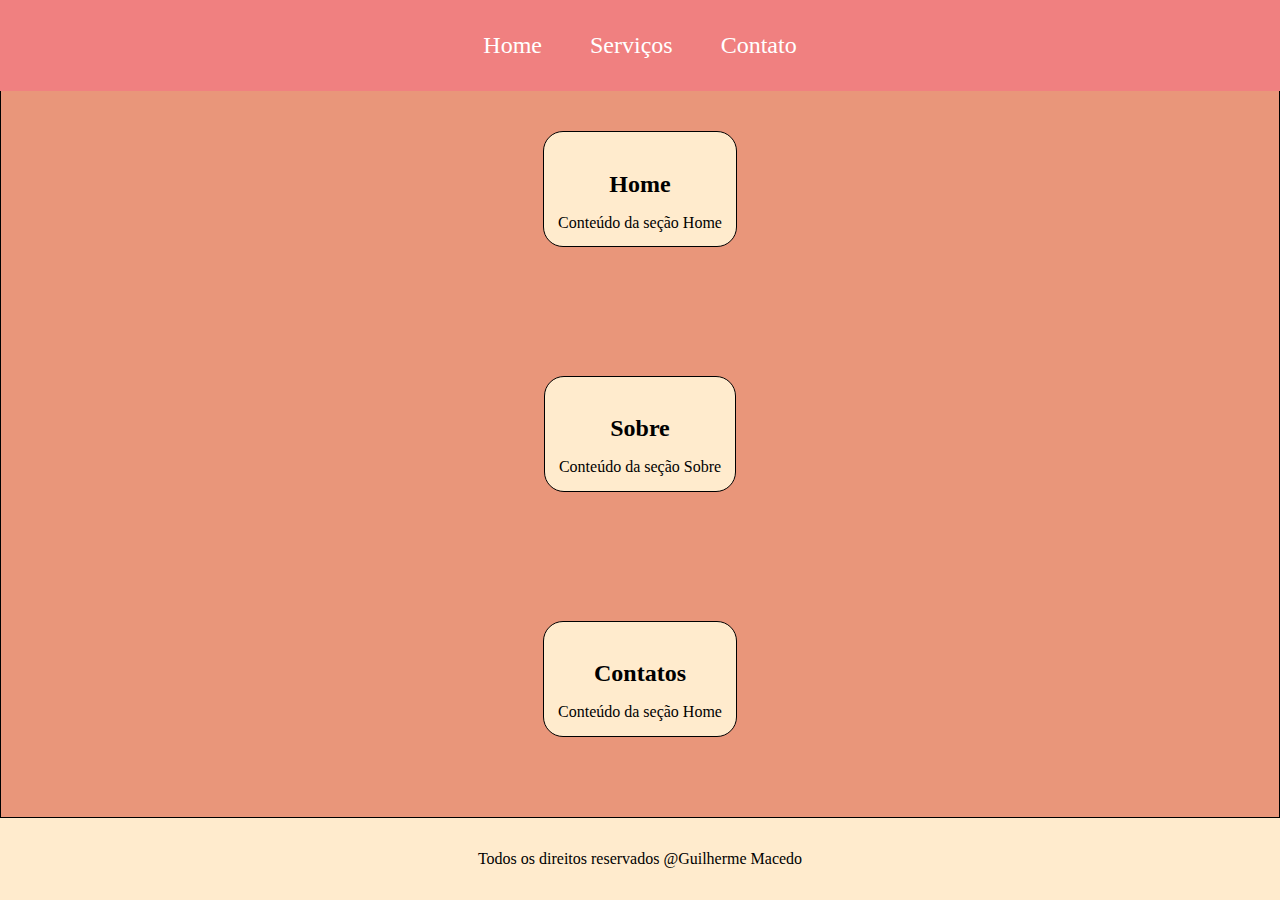
<file: index.html>
<!DOCTYPE html>
<html lang="pt-br">
  <head>
    <meta charset="UTF-8" />
    <meta name="viewport" content="width=device-width, initial-scale=1.0" />
    <title>Web Design Responsivo</title>
    <link rel="stylesheet" href="./assets/styles.css" />
    <link
      rel="shortcut icon"
      href="./assets/imgs/png-transparent-logo-contracting-photography-logo-symbol(1).png"
      type="image/x-icon"
    />
    <link
      rel="stylesheet"
      href="https://cdnjs.cloudflare.com/ajax/libs/font-awesome/6.0.0-beta3/css/all.min.css"
    />
    <link rel="stylesheet" href="./assets/padrao.css" />
  </head>
  <body>
    <header>
      <nav class="nav-menu">
        <ul class="nav-links">
          <li><a href="./index.html">Home</a></li>
          <li><a href="./serviços.html">Serviços</a></li>
          <li><a href="./contatos.html">Contato</a></li>
        </ul>
      </nav>
      <div class="hamburger">
        <i class="fas fa-bars"></i>
      </div>
    </header>
    <main>
      <section class="sessao home">
        <h2>Home</h2>
        <p>Conteúdo da seção Home</p>
      </section>
      <section class="sessao sobre">
        <h2>Sobre</h2>
        <p>Conteúdo da seção Sobre</p>
      </section>
      <section class="sessao contato">
        <h2>Contatos</h2>
        <p>Conteúdo da seção Home</p>
      </section>
    </main>
    <footer>
      <p>Todos os direitos reservados @Guilherme Macedo</p>
    </footer>

    <script>
      const hamburger = document.querySelector(".hamburger");
      const navLinks = document.querySelector(".nav-links");

      hamburger.addEventListener("click", () => {
        navLinks.classList.toggle("active");
      });

      // Fechar o menu quando um link for clicado
      document.querySelectorAll(".nav-links a").forEach((link) => {
        link.addEventListener("click", () => {
          navLinks.classList.remove("active");
        });
      });
    </script>
  </body>
</html>
</file>
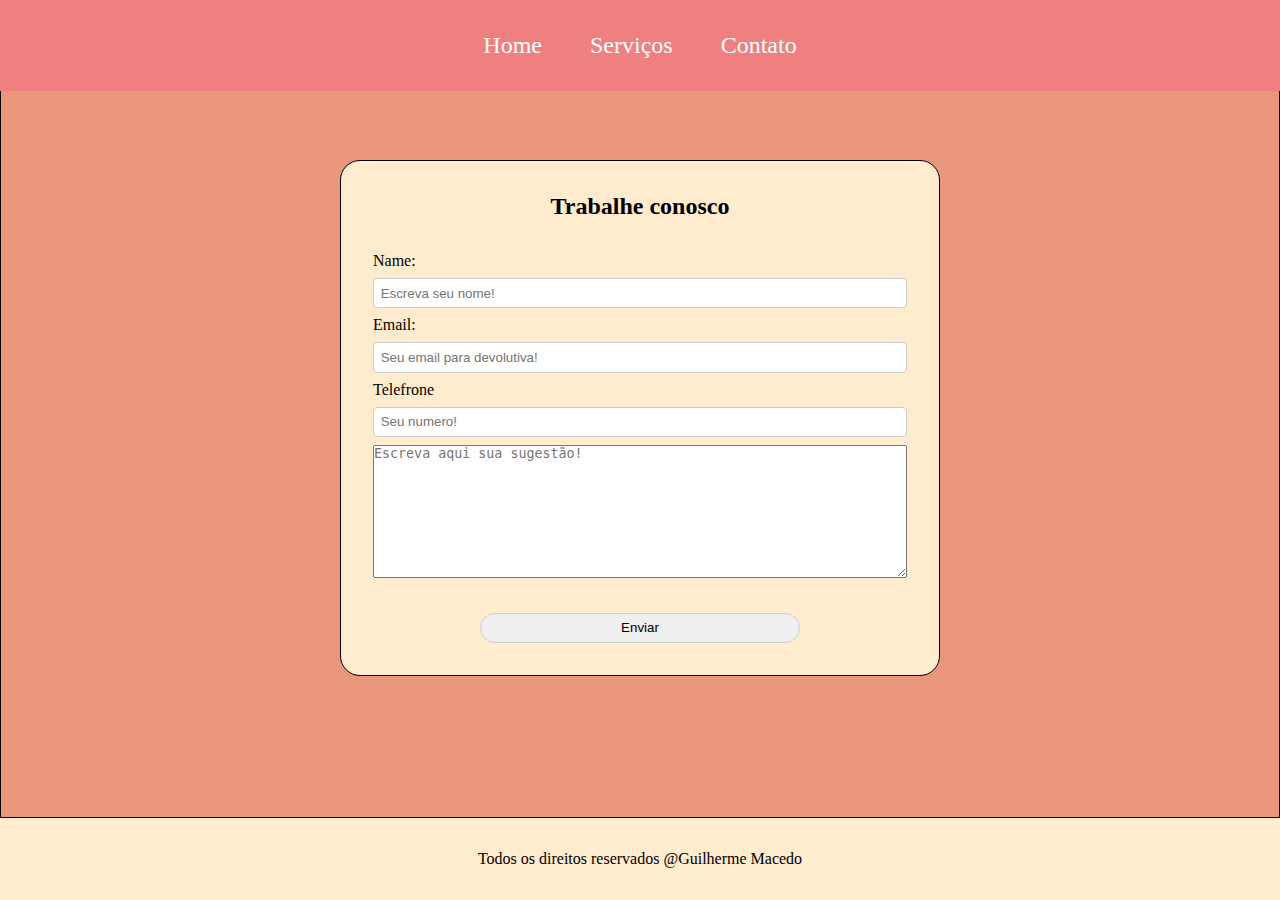
<file: contatos.html>
<!DOCTYPE html>
<html lang="pt-br">
  <head>
    <meta charset="UTF-8" />
    <meta name="viewport" content="width=device-width, initial-scale=1.0" />
    <title>Contatos</title>
    <link rel="stylesheet" href="./assets/contato.css" />
    <link
      rel="stylesheet"
      href="https://cdnjs.cloudflare.com/ajax/libs/font-awesome/6.0.0-beta3/css/all.min.css"
    />
    <link
      rel="shortcut icon"
      href="./assets/imgs/png-transparent-logo-contracting-photography-logo-symbol(1).png"
      type="image/x-icon"
    />
    <link rel="stylesheet" href="./assets/padrao.css" />
  </head>
  <body>
    <header>
      <nav class="nav-menu">
        <ul class="nav-links">
          <li><a href="./index.html">Home</a></li>
          <li><a href="./serviços.html">Serviços</a></li>
          <li><a href="./contatos.html">Contato</a></li>
        </ul>
      </nav>
      <div class="hamburger">
        <i class="fas fa-bars"></i>
      </div>
    </header>
    <main>
      <section class="contato sessao">
        <h2>Trabalhe conosco</h2>
        <form action="">
          <label for="name">Name:</label>
          <input type="text" placeholder="Escreva seu nome!" />
          <label for="email">Email:</label>
          <input type="text" placeholder="Seu email para devolutiva!" />
          <label for="numero">Telefrone</label>
          <input type="number" placeholder="Seu numero!" />
          <textarea
            name=""
            id=""
            placeholder="Escreva aqui sua sugestão!"
          ></textarea>
          <input type="button" value="Enviar" />
        </form>
      </section>
    </main>
    <footer>
      <p>Todos os direitos reservados @Guilherme Macedo</p>
    </footer>
    <script>
      const hamburger = document.querySelector(".hamburger");
      const navLinks = document.querySelector(".nav-links");

      hamburger.addEventListener("click", () => {
        navLinks.classList.toggle("active");
      });

      // Fechar o menu quando um link for clicado
      document.querySelectorAll(".nav-links a").forEach((link) => {
        link.addEventListener("click", () => {
          navLinks.classList.remove("active");
        });
      });
    </script>
  </body>
</html>
</file>
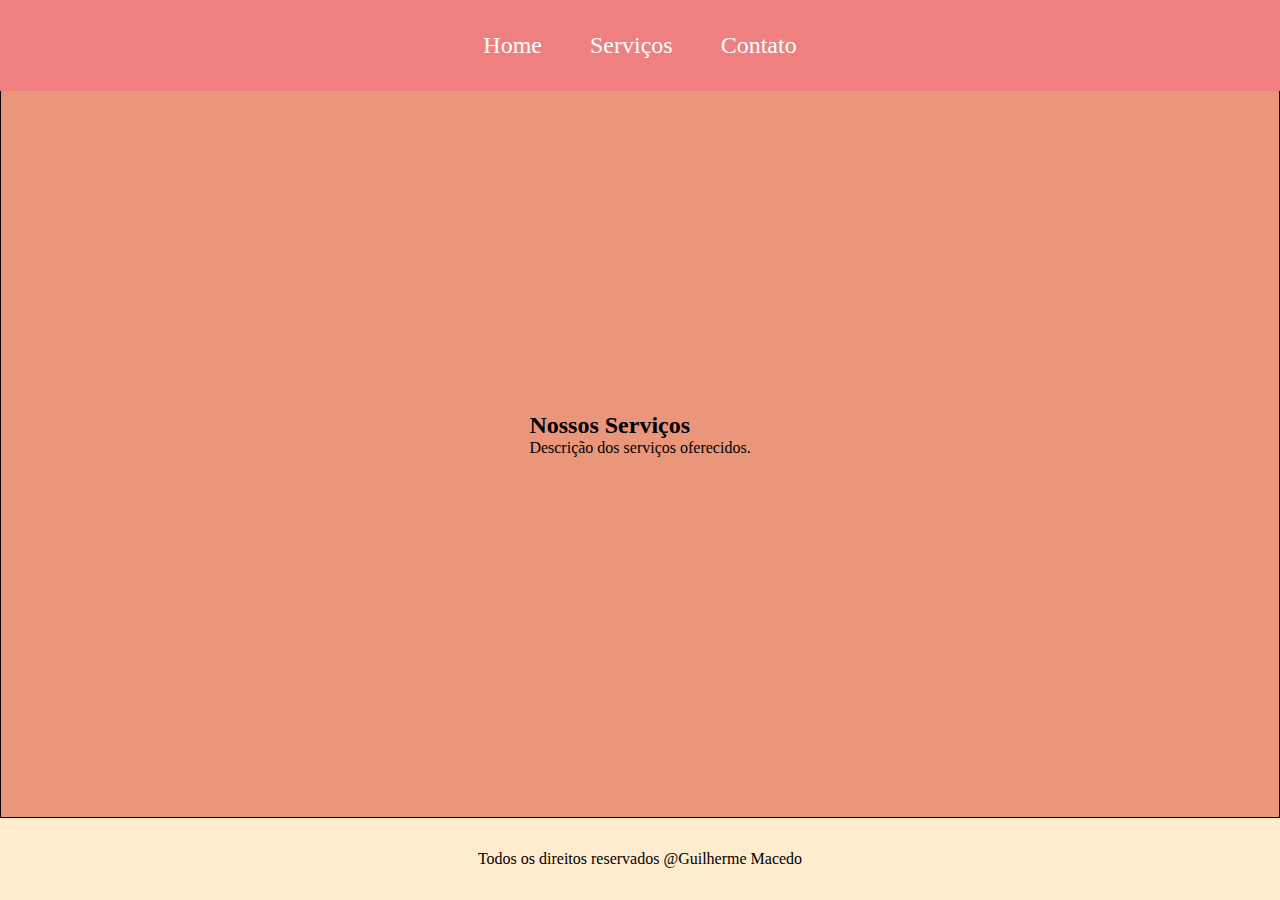
<file: serviços.html>
<!DOCTYPE html>
<html lang="en">
  <head>
    <meta charset="UTF-8" />
    <meta name="viewport" content="width=device-width, initial-scale=1.0" />
    <title>Serviços</title>
    <link
      rel="shortcut icon"
      href="./assets/imgs/png-transparent-logo-contracting-photography-logo-symbol(1).png"
      type="image/x-icon"
    />
    <link
      rel="shortcut icon"
      href="./assets/imgs/png-transparent-logo-contracting-photography-logo-symbol(1).png"
      type="image/x-icon"
    />
    <link rel="stylesheet" href="./assets/padrao.css" />
  </head>
  <body>
    <header>
      <nav class="nav-menu">
        <ul class="nav-links">
          <li><a href="./index.html">Home</a></li>
          <li><a href="./serviços.html">Serviços</a></li>
          <li><a href="./contatos.html">Contato</a></li>
        </ul>
      </nav>
      <div class="hamburger">
        <i class="fas fa-bars"></i>
      </div>
    </header>
    <main>
      <section>
        <h2>Nossos Serviços</h2>
        <p>Descrição dos serviços oferecidos.</p>
      </section>
    </main>
    <footer>
      <p>Todos os direitos reservados @Guilherme Macedo</p>
    </footer>

    <script>
      const hamburger = document.querySelector(".hamburger");
      const navLinks = document.querySelector(".nav-links");

      hamburger.addEventListener("click", () => {
        navLinks.classList.toggle("active");
      });

      // Fechar o menu quando um link for clicado
      document.querySelectorAll(".nav-links a").forEach((link) => {
        link.addEventListener("click", () => {
          navLinks.classList.remove("active");
        });
      });
    </script>
  </body>
</html>
</file>
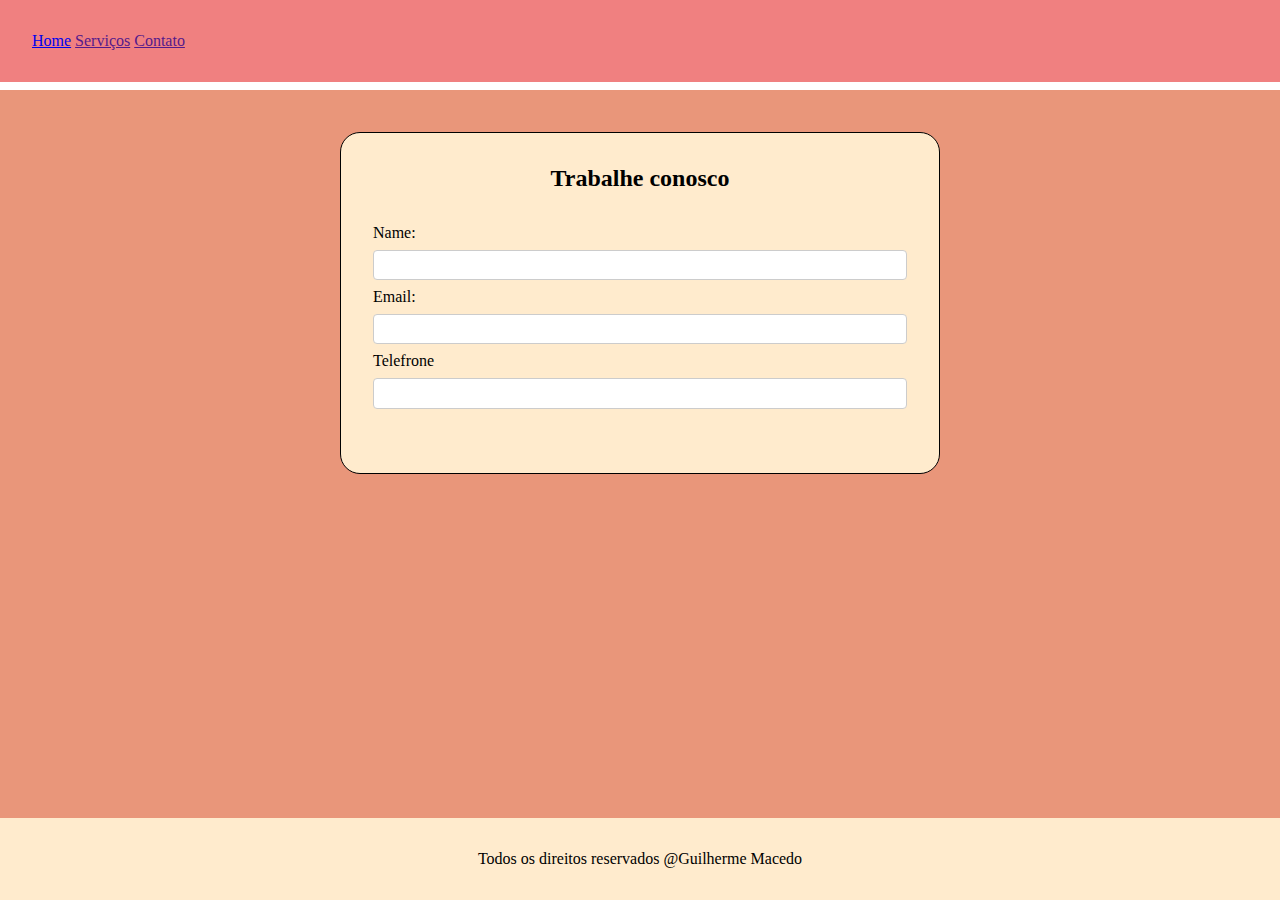
<file: Web Design Responsivo/contatos.html>
<!DOCTYPE html>
<html lang="pt-br">
  <head>
    <meta charset="UTF-8" />
    <meta name="viewport" content="width=device-width, initial-scale=1.0" />
    <title>Contatos</title>
    <link rel="stylesheet" href="contato.css" />
    <link
      rel="shortcut icon"
      href="png-transparent-logo-contracting-photography-logo-symbol.png"
      type="image/x-icon"
    />
  </head>
  <body>
    <header>
      <nav>
        <a href="index.html">Home</a>
        <a href="">Serviços</a>
        <a href="">Contato</a>
      </nav>
    </header>
    <main>
      <section class="contato sessao">
        <h2>Trabalhe conosco</h2>
        <form action="">
          <label for="name">Name:</label>
          <input type="text" />
          <label for="email">Email:</label>
          <input type="text" />
          <label for="numero">Telefrone</label>
          <input type="tel" />
        </form>
        <form action=""></form>
      </section>
    </main>
    <footer>
      <p>Todos os direitos reservados @Guilherme Macedo</p>
    </footer>
  </body>
</html>
</file>
<file: assets/styles.css>
.sessao {
  display: flex;
  flex-direction: column;
  align-items: center;
  min-height: 90%;

  max-width: 80%;
  border: 1px solid black;
  border-radius: 20px;
  background-color: blanchedalmond;
  padding: 0.9em;
}
.home {
  margin-top: 1.5em;
}
.contato {
  margin-bottom: 1.5em;
}
.sessao p,
h2 {
  margin-top: 1em;
}
</file>
<file: assets/padrao.css>
* {
  margin: 0;
  padding: 0;
  box-sizing: border-box;
}
body {
  display: flex;
  flex-direction: column;
  min-height: 100vh;
  padding-top: 50px;
}

/* Navegação */
nav img {
  width: 40px;
}
header {
  position: fixed;
  top: 0;
  left: 0;
  width: 100%;
  z-index: 1000;
  display: flex;
  align-items: center;
  justify-content: space-between;
  padding: 2em;
  background-color: lightcoral;
}
.nav-menu {
  display: flex;
  justify-content: center;
  align-items: center;
  width: 100%;
}
.nav-links {
  list-style: none;
  display: flex;
  gap: 2em;
  font-size: 1.5em;
}
.nav-links a {
  text-decoration: none;
  color: white;
  transition: color 0.3s;
}
.nav-links a:hover {
  color: antiquewhite;
}
.hamburger {
  display: none;
  cursor: pointer;
  color: white;
  font-size: 1.5rem;
}
footer {
  padding: 2em;
  display: flex;
  justify-content: center;
  align-items: center;
  background-color: blanchedalmond;
}
main {
  flex: 1;
  flex-direction: column;
  display: flex;
  justify-content: space-around;
  align-items: center;
  border: 1px solid black;
  min-width: 90%;
  min-height: 90%;
  background-color: darksalmon;
  gap: 5em;
  padding: 2em 0;
}
/* Responsividade */
@media (max-width: 768px) {
  .nav-links {
    position: fixed;
    top: 60px;
    left: -100%;
    width: 100%;
    height: calc(100vh - 60px);
    background-color: lightcoral;
    flex-direction: column;
    align-items: center;
    padding-top: 20px;
    transition: left 0.3s ease;
  }

  .nav-links.active {
    left: 0;
  }
  .hamburger {
    display: block;
  }

  main {
    min-width: 95%;
    gap: 2em;
  }
  .sessao {
    max-width: 90%;
  }
}
</file>
<file: assets/contato.css>
input[type="number"]::-webkit-outer-spin-button,
input[type="number"]::-webkit-inner-spin-button {
  -webkit-appearance: none;
  margin: 0;
}
input[type="number"] {
  /* Você pode usar input[type=number] ou input[type="number"] */
  appearance: textfield;
  -moz-appearance: textfield;
}

.sessao {
  display: flex;
  flex-direction: column;
  align-items: center;
  width: 90%;
  max-width: 600px;
  border: 1px solid black;
  border-radius: 20px;
  background-color: blanchedalmond;
  padding: 2em;
  margin-top: 1em;
  margin-bottom: 3em;
}
form {
  margin-top: 2em;
  display: flex;
  flex-direction: column;
  width: 100%;
  gap: 0.5em;
}
form input {
  padding: 0.5em;
  border: 1px solid #ccc;
  border-radius: 4px;
}

input[type="button"] {
  min-width: 60%;
  margin: 0 auto;
  margin-top: 2em;
  border-radius: 30px;
}
textarea {
  width: 100%;
  min-height: 10em;
}
</file>
<file: Web Design Responsivo/contato.css>
* {
  margin: 0;
  padding: 0;
  box-sizing: border-box;
}
input[type="number"]::-webkit-outer-spin-button,
input[type="number"]::-webkit-inner-spin-button {
  -webkit-appearance: none;
  margin: 0;
}
input[type="number"] {
  /* Você pode usar input[type=number] ou input[type="number"] */
  -moz-appearance: textfield;
}
body {
  display: flex;
  flex-direction: column;
  min-height: 100vh;
  padding-top: 90px;
}

header {
  position: fixed;
  top: 0;
  left: 0;
  width: 100%;
  z-index: 1000;
  display: flex;
  align-items: center;
  justify-content: space-between;
  padding: 2em;
  background-color: lightcoral;
}
.nav-menu {
  display: flex;
  justify-content: center;
  align-items: center;
  width: 100%;
}
.nav-links {
  list-style: none;
  display: flex;
  gap: 2em;
  font-size: 1.5em;
}
.nav-links a {
  text-decoration: none;
  color: white;
  transition: color 0.3s;
}
.nav-links a:hover {
  color: antiquewhite;
}
.hamburger {
  display: none;
  cursor: pointer;
  color: white;
  font-size: 1.5rem;
}
.nav-links a {
  text-decoration: none;
  color: white;
}
.nav-links a:hover {
  color: antiquewhite;
}
main {
  flex: 1;
  display: flex;
  justify-content: center;
  align-items: flex-start;
  padding-top: 2%;
  background-color: darksalmon;
}

.sessao {
  display: flex;
  flex-direction: column;
  align-items: center;
  width: 90%;
  max-width: 600px;
  border: 1px solid black;
  border-radius: 20px;
  background-color: blanchedalmond;
  padding: 2em;
  margin-top: 1em;
  margin-bottom: 3em;
}
form {
  margin-top: 2em;
  display: flex;
  flex-direction: column;
  width: 100%;
  gap: 0.5em;
}
form input {
  padding: 0.5em;
  border: 1px solid #ccc;
  border-radius: 4px;
}

input[type="button"] {
  min-width: 60%;
  margin: 0 auto;
  margin-top: 2em;
  border-radius: 30px;
}
textarea {
  width: 100%;
  min-height: 10em;
}
footer {
  padding: 2em;
  display: flex;
  justify-content: center;
  align-items: center;
  background-color: blanchedalmond;
}
@media (max-width: 768px) {
  .nav-links {
    position: fixed;
    top: 60px;
    left: -100%;
    width: 100%;
    height: calc(100vh - 60px);
    background-color: lightcoral;
    flex-direction: column;
    align-items: center;
    padding-top: 20px;
    transition: left 0.3s ease;
  }

  .nav-links.active {
    left: 0;
  }
  .hamburger {
    display: block;
    background-color: black;
    padding: 20px;
  }
  main {
    min-width: 95%;
    gap: 2em;
  }
  body {
    padding-top: 50px;
  }
  .sessao {
    max-width: 90%;
  }
}
</file>
